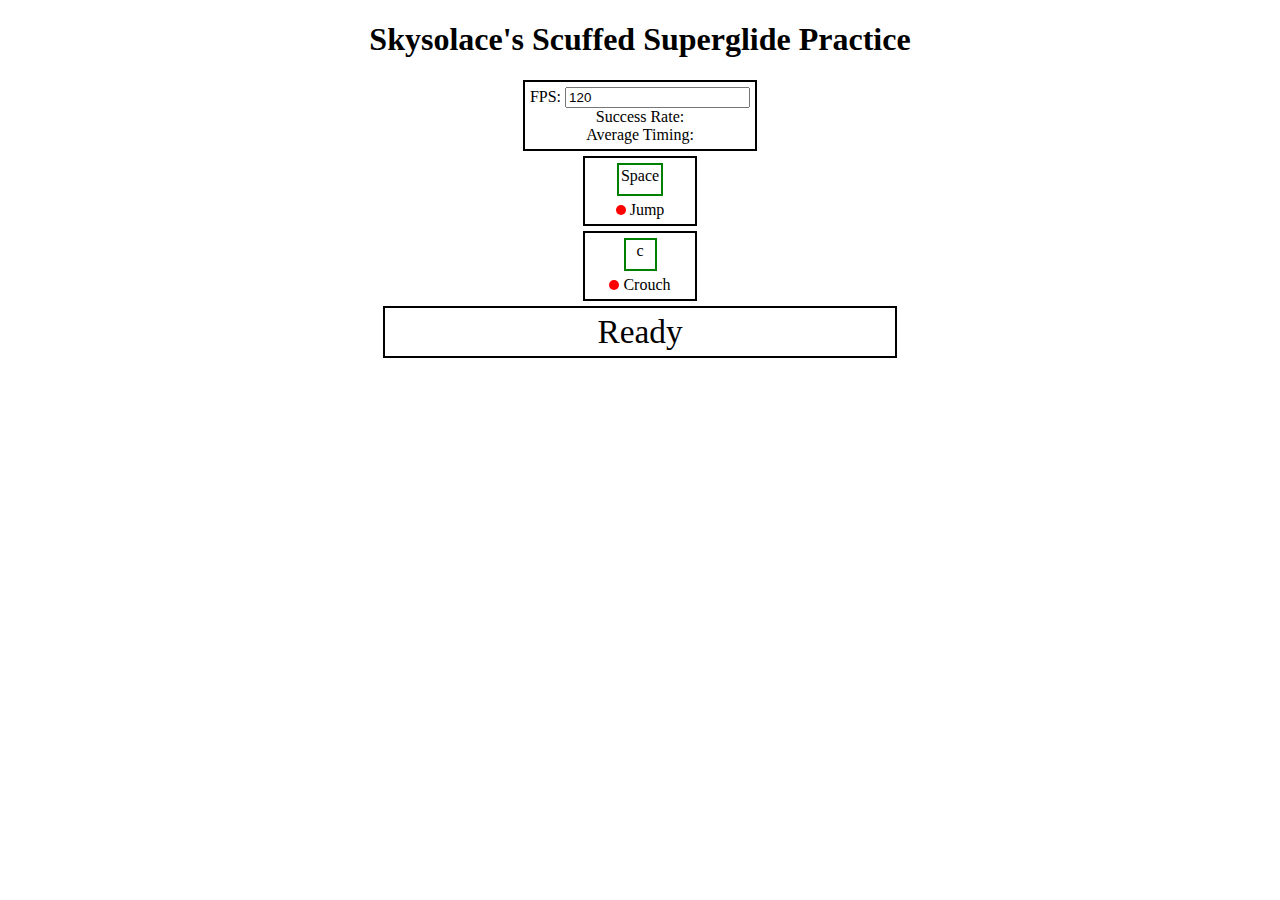
<file: index.html>
<!DOCTYPE html>
<html>

<head>
    <meta charset="utf-8">
    <title>:)</title>
    <link rel="stylesheet" type="text/css" href="styles.css">
    <script src="script.js"></script>
</head>

<body>
    <h1>Skysolace's Scuffed Superglide Practice</h1>
    <div class='wrapper'>
        FPS: <input id='fpsNum' type='number' min='0' value='120' onchange='changeFps(this)'><br>
        Success Rate: <span id='success'></span><br>
        Average Timing: <span id='timing'></span>
    </div>
    <div class='wrapper'>
        <div class='key' id='jump' onclick='changeJump()'>Space</div>
        <div class='indicator' id='jumpInd'></div>
        Jump
    </div>
    <div class='wrapper'>
        <div class='key' id='crouch' onclick="changeKey('crouch')">c</div>
        <div class='indicator' id='crouchInd'></div>
        Crouch
    </div>

    <div class='wrapper' id='results'>Ready</div>
</body>

</html>
</file>
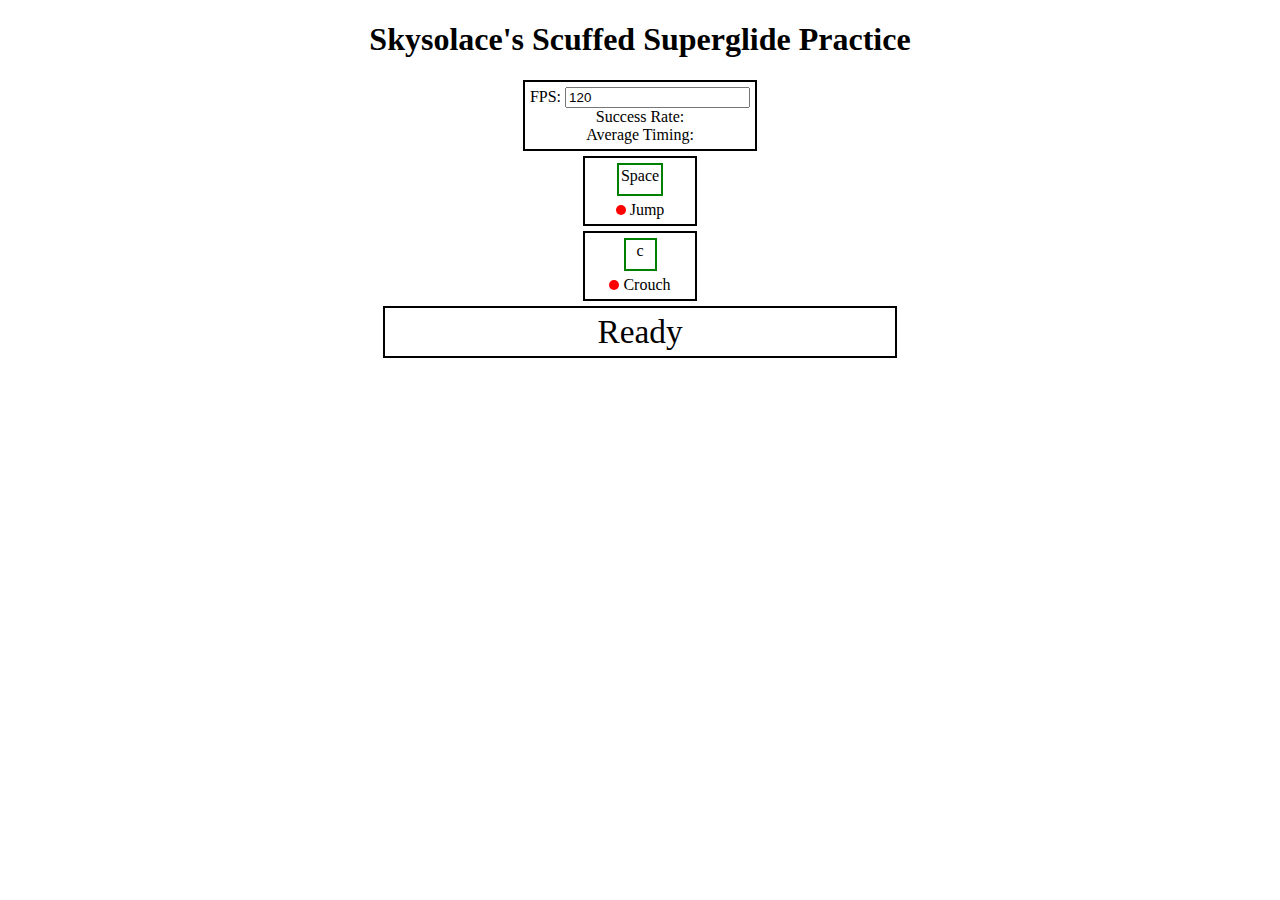
<file: superglide.html>
<!DOCTYPE html>
<html>

<head>
    <meta charset="utf-8">
    <title>:)</title>
    <link rel="stylesheet" type="text/css" href="styles.css">
    <script src="script.js"></script>
</head>

<body>
    <h1>Skysolace's Scuffed Superglide Practice</h1>
    <div class='wrapper'>
        FPS: <input id='fpsNum' type='number' min='0' value='120' onchange='changeFps(this)'><br>
        Success Rate: <span id='success'></span><br>
        Average Timing: <span id='timing'></span>
    </div>
    <div class='wrapper'>
        <div class='key' id='jump' onclick='changeJump()'>Space</div>
        <div class='indicator' id='jumpInd'></div>
        Jump
    </div>
    <div class='wrapper'>
        <div class='key' id='crouch' onclick="changeKey('crouch')">c</div>
        <div class='indicator' id='crouchInd'></div>
        Crouch
    </div>

    <div class='wrapper' id='results'>Ready</div>
</body>

</html>
</file>
<file: styles.css>
body {
    text-align: center;
}

.indicator {
    display: inline-block;
    width: 10px;
    height: 10px;
    background-color: red;
    border-radius: 10px;

}

.wrapper {
    border: solid 2px black;
    width: fit-content;
    min-width: 100px;
    text-align: center;
    padding: 5px;
    margin: 5px auto 5px auto;
}

#results {
    width: 500px;
    font-size: 25pt;
}

.key {
    border: solid 2px green;
    min-width: 25px;
    width: fit-content;
    height: 25px;
    padding: 2px;
    margin: 0px auto 5px auto;
    text-align: center;
}

.key:hover {
    cursor: pointer;
}
</file>
